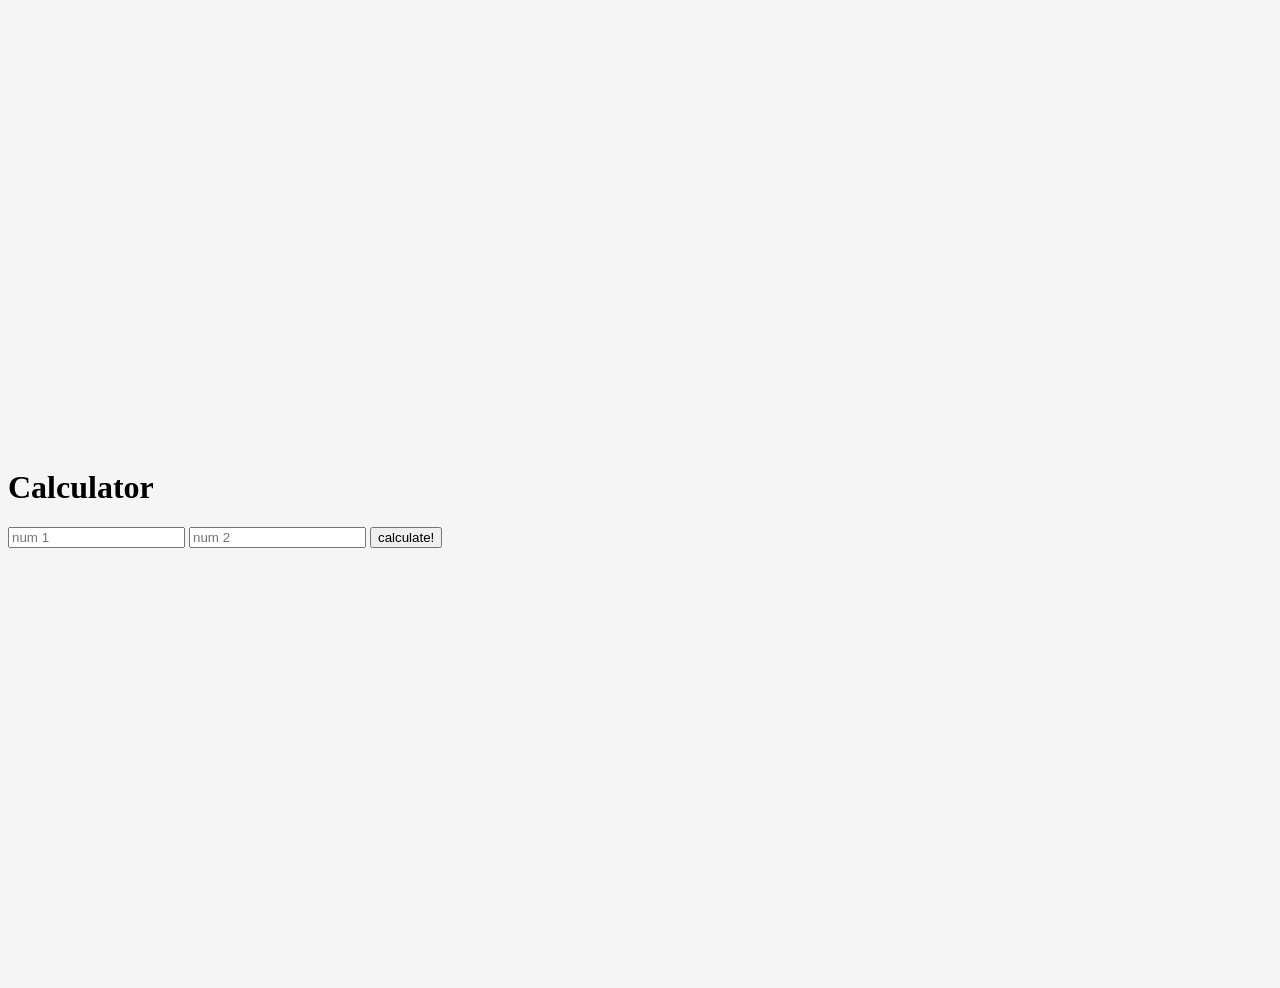
<file: index.html>
<!DOCTYPE html>
<html lang="en">
<head>
    <meta charset="UTF-8">
    <meta http-equiv="X-UA-Compatible" content="IE=edge">
    <meta name="viewport" content="width=device-width, initial-scale=1.0">
    <title>Calculator</title>
    <link rel="stylesheet" href="style.css">
</head>
<body>
    <form action="/" method="post">
    <h1>Calculator</h1>
    <div class="input">
    <input type="text" name="num1" placeholder="num 1">
    <input type="text" name="num2" placeholder="num 2">
    <button type="submit" name="submit" >calculate!</button>
    </div>
    </form>
</body>
</html>
</file>
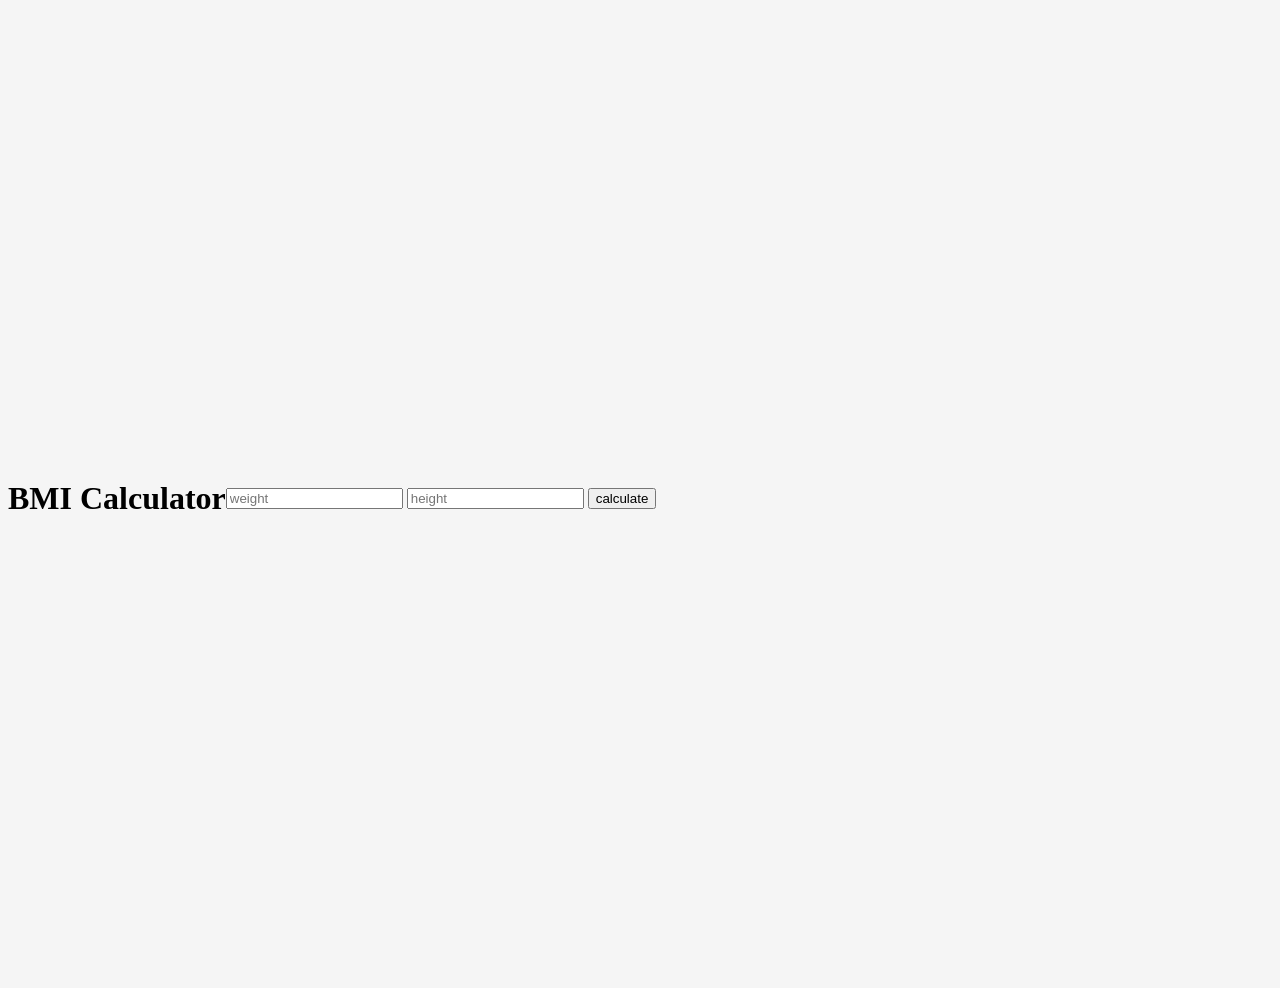
<file: bmiCalculator.html>
<!DOCTYPE html>
<html lang="en">
<head>
    <meta charset="UTF-8">
    <meta http-equiv="X-UA-Compatible" content="IE=edge">
    <meta name="viewport" content="width=device-width, initial-scale=1.0">
    <title>BMI Calculator</title>
    <link rel="stylesheet" href="style.css">
</head>
<body>
    <h1>BMI Calculator</h1>
    <form action="/bmiCalculator" method="post">
        <input type="text" name="weight" placeholder="weight">
        <input type="text" name="height" placeholder="height">
        <button type="submit" name="submit">calculate</button>
    </form>
</body>
</html>
</file>
<file: style.css>
html,
body {
  height: 100%;
}

body {
  display: flex;
  align-items: center;
  padding-top: 40px;
  padding-bottom: 40px;
  background-color: #f5f5f5;
}

/* .input{
    width: 30vw;
    position: absolute;
    transform: translate(-50%, -50%);
    top: 50%;
    left: 50%;
} */
</file>
